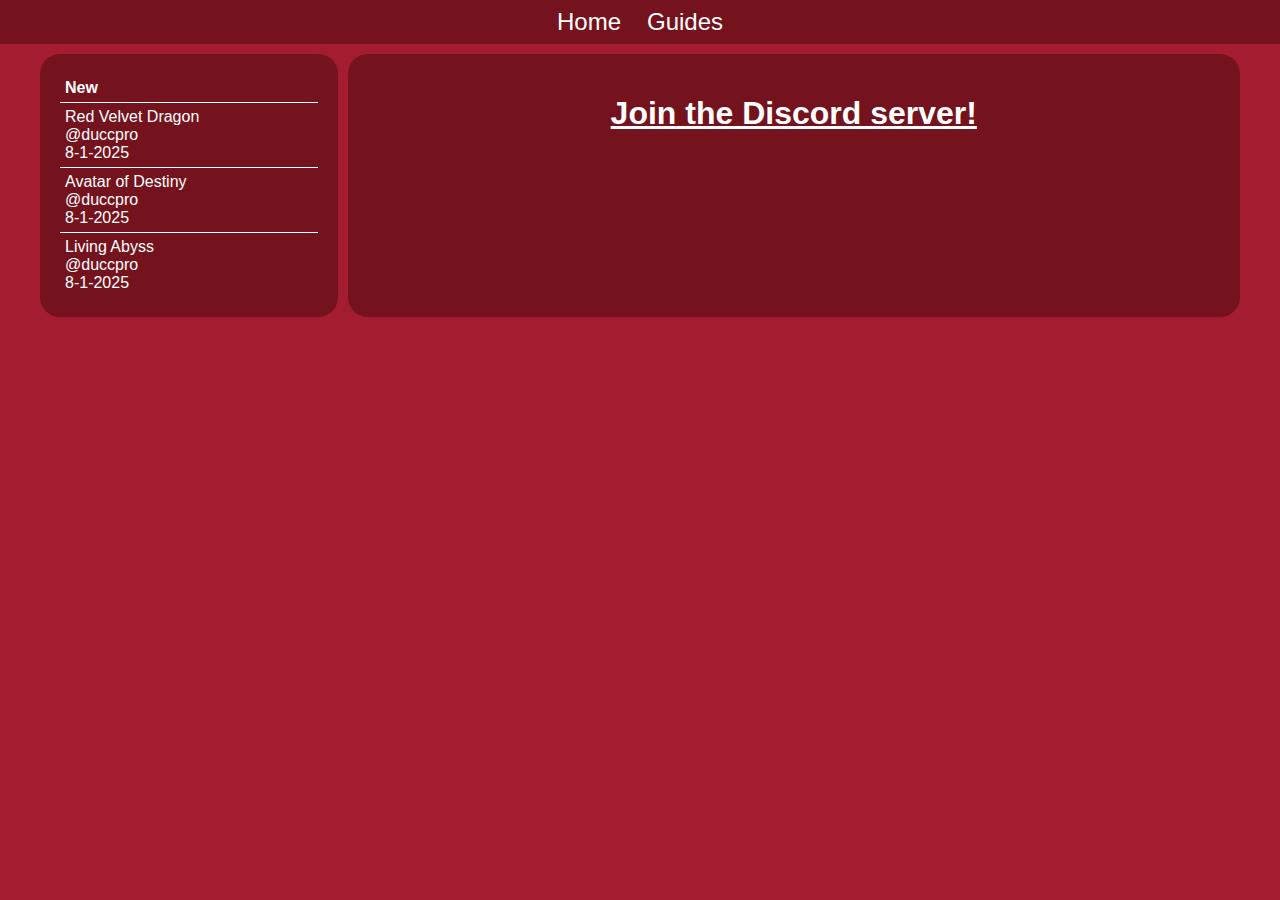
<file: index.html>
<html>
<head>
	<title> TheoryCrafters </title>
	<link rel="stylesheet" href="style.css">
</head>
<body>

<nav> 
	<a href="index.html"> Home </a>
	<a href="guidelist.html"> Guides </a>
</nav>

<main>
	<div class="index">
		<div>
			<table>
				<tr>
					<th> New </th>
				</tr>
				<tr onclick="location.href='guides/guide1.html'">
					<td> Red Velvet Dragon <br> @duccpro <br> 8-1-2025 </td>
				</tr>
				<tr onclick="location.href='guides/guide2.html'">
					<td> Avatar of Destiny <br> @duccpro <br> 8-1-2025 </td>
				</tr>
				<tr onclick="location.href='guides/guide3.html'">
					<td> Living Abyss <br> @duccpro <br> 8-1-2025 </td>
				</tr>
			</table>
		</div>
		<div>
			<h1> <a href="https://discord.com/invite/theorycrafters"> Join the Discord server!</a> </h1>
		</div>
	</div>
</main>

</body>
</html>
</file>
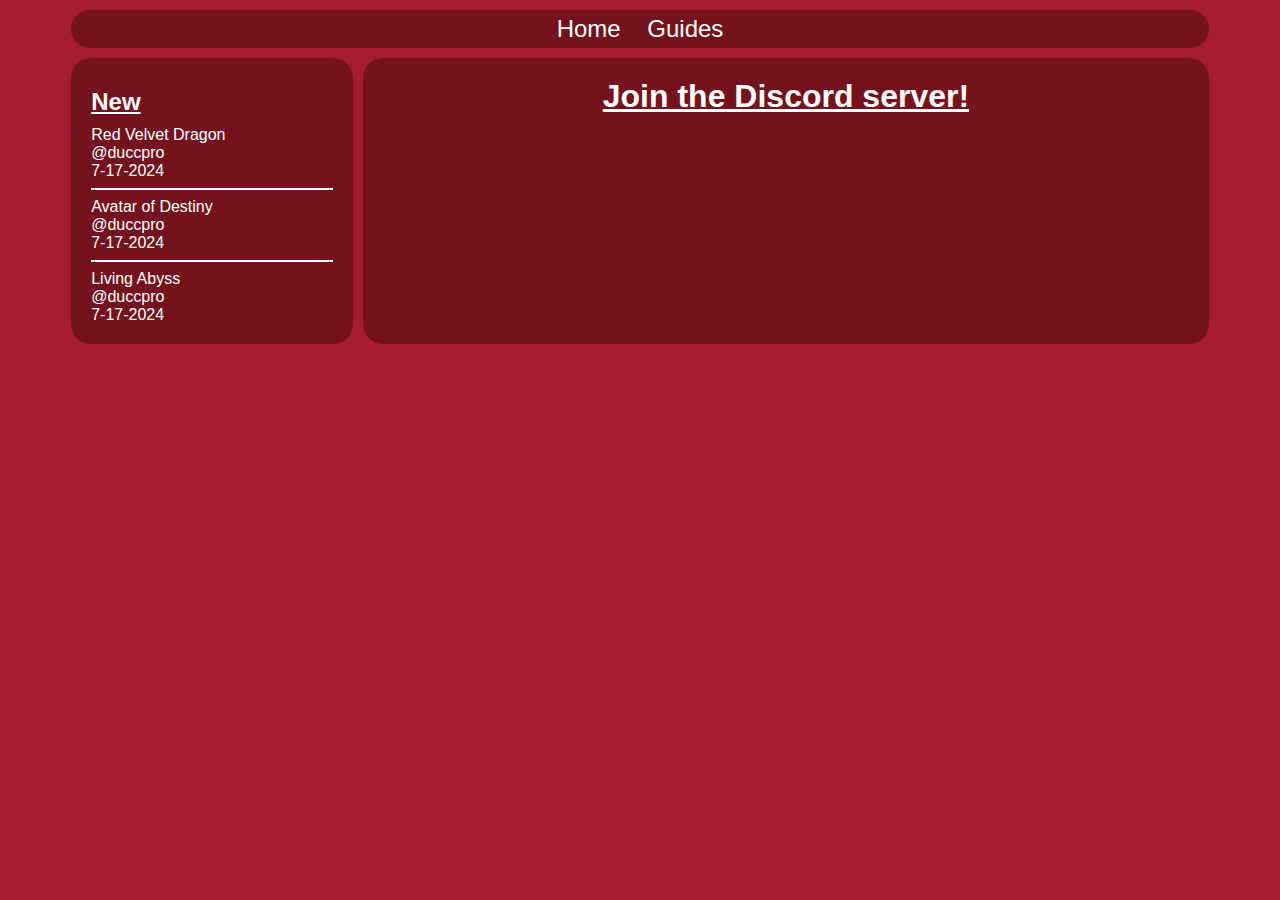
<file: TheoryCrafters/index.html>
<html>
	<title> TheoryCrafters </title>
	<link rel="stylesheet" href="style.css">
<head>
</head>
<body>

<nav> 
	<span> <a href="index.html"> Home </a> </span>
	<span> <a href="guides.html"> Guides </a> </span>
</nav>

<main>
	<section>
		<h2> New </h2>
		Red Velvet Dragon <br> @duccpro <br> 7-17-2024
		<hr>
		Avatar of Destiny <br> @duccpro <br> 7-17-2024
		<hr>
		Living Abyss <br> @duccpro <br> 7-17-2024
	</section>
	<section style="text-align: center">
		<h1> <a href="https://discord.com/invite/theorycrafters"> Join the Discord server!</a> </h1>
	</section>
</main>

</body>
</html>
</file>
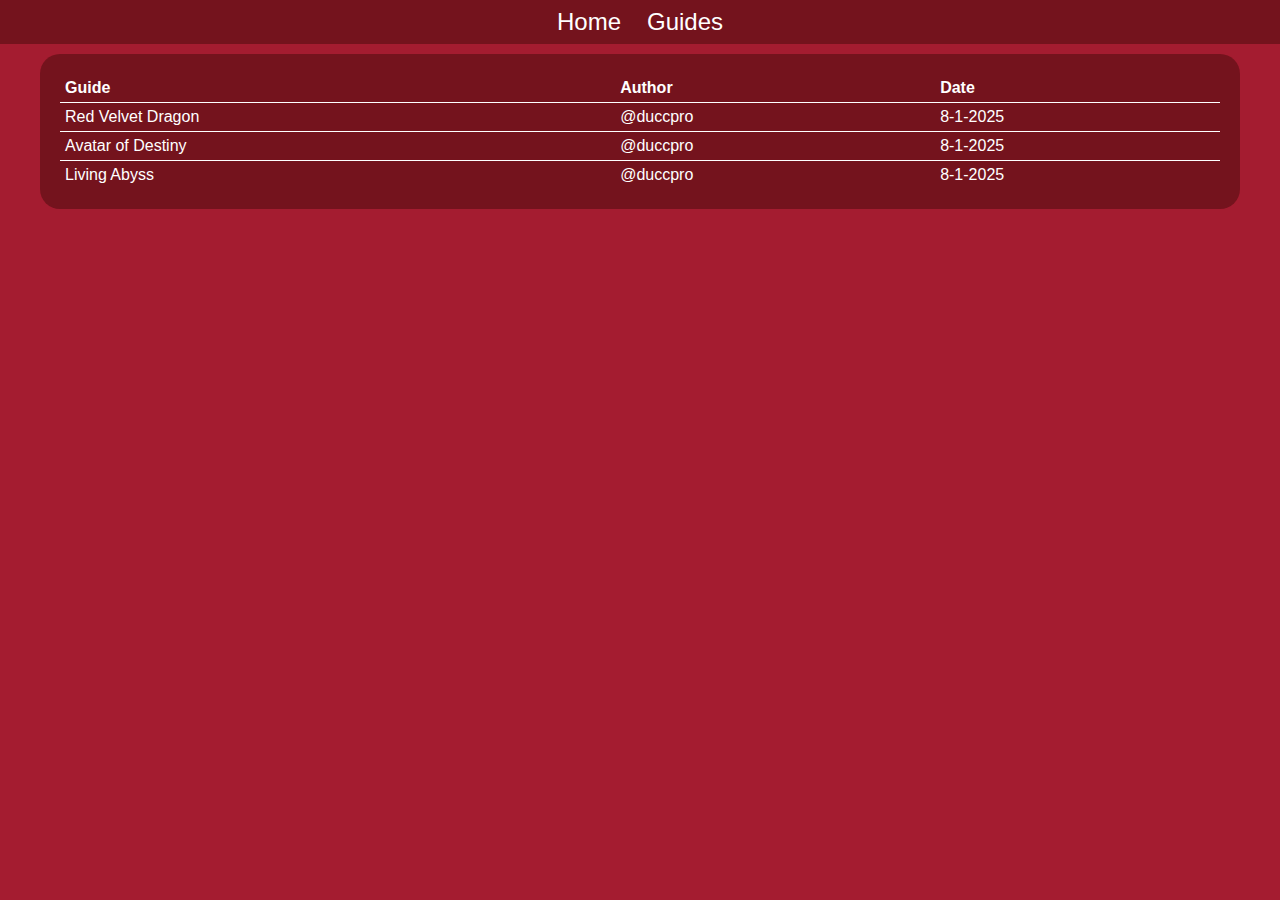
<file: guidelist.html>
<html>
<head>
	<title> TheoryCrafters </title>
	<link rel="stylesheet" href="style.css">
</head>
<body>

<nav> 
	<a href="index.html" class="nav"> Home </a>
	<a href="guidelist.html" class="nav"> Guides </a>
</nav>

<main> <section>
	<table>
		<tr>
			<th> Guide </th>
			<th> Author </th>
			<th> Date </th>
		</tr>
		<tr onclick="location.href='guides/guide1.html'">
			<td> Red Velvet Dragon </td>
			<td> @duccpro </td>
			<td> 8-1-2025 </td>
		</tr>
		<tr onclick="location.href='guides/guide2.html'">
			<td> Avatar of Destiny </td>
			<td> @duccpro </td>
			<td> 8-1-2025 </td>
		</tr>
		<tr onclick="location.href='guides/guide3.html'">
			<td> Living Abyss </td>
			<td> @duccpro </td>
			<td> 8-1-2025 </td>
		</tr>
	</table>
</section> </main>

</body>
</html>
</file>
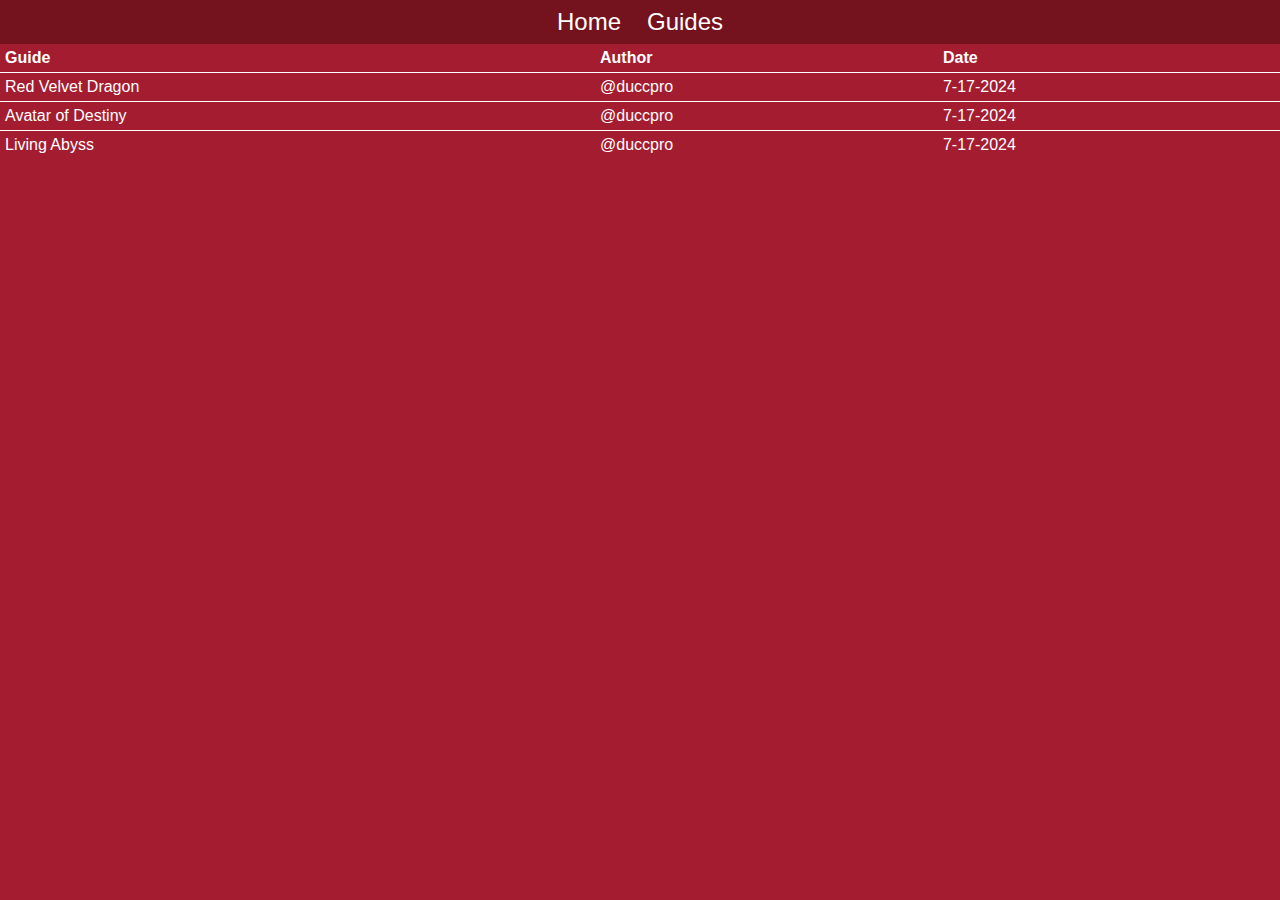
<file: guides.html>
<html>
	<title> TheoryCrafters </title>
	<link rel="stylesheet" href="style.css">
<head>
</head>
<body>

<nav> 
	<a href="index.html" class="nav"> Home </a>
	<a href="guides.html" class="nav"> Guides </a>
</nav>

<article>
	<table>
		<tr>
			<th> Guide </th>
			<th> Author </th>
			<th> Date </th>
		</tr>
		<tr onclick="location.href='guides/guide1.html'">
			<td> Red Velvet Dragon </td>
			<td> @duccpro </td>
			<td> 7-17-2024 </td>
		</tr>
		<tr onclick="location.href='guides/guide2.html'">
			<td> Avatar of Destiny </td>
			<td> @duccpro </td>
			<td> 7-17-2024 </td>
		</tr onclick="location.href='guides/guide3.html'">
		<tr>
			<td> Living Abyss </td>
			<td> @duccpro </td>
			<td> 7-17-2024 </td>
		</tr>
	</table>
</article>

</body>
</html>
</file>
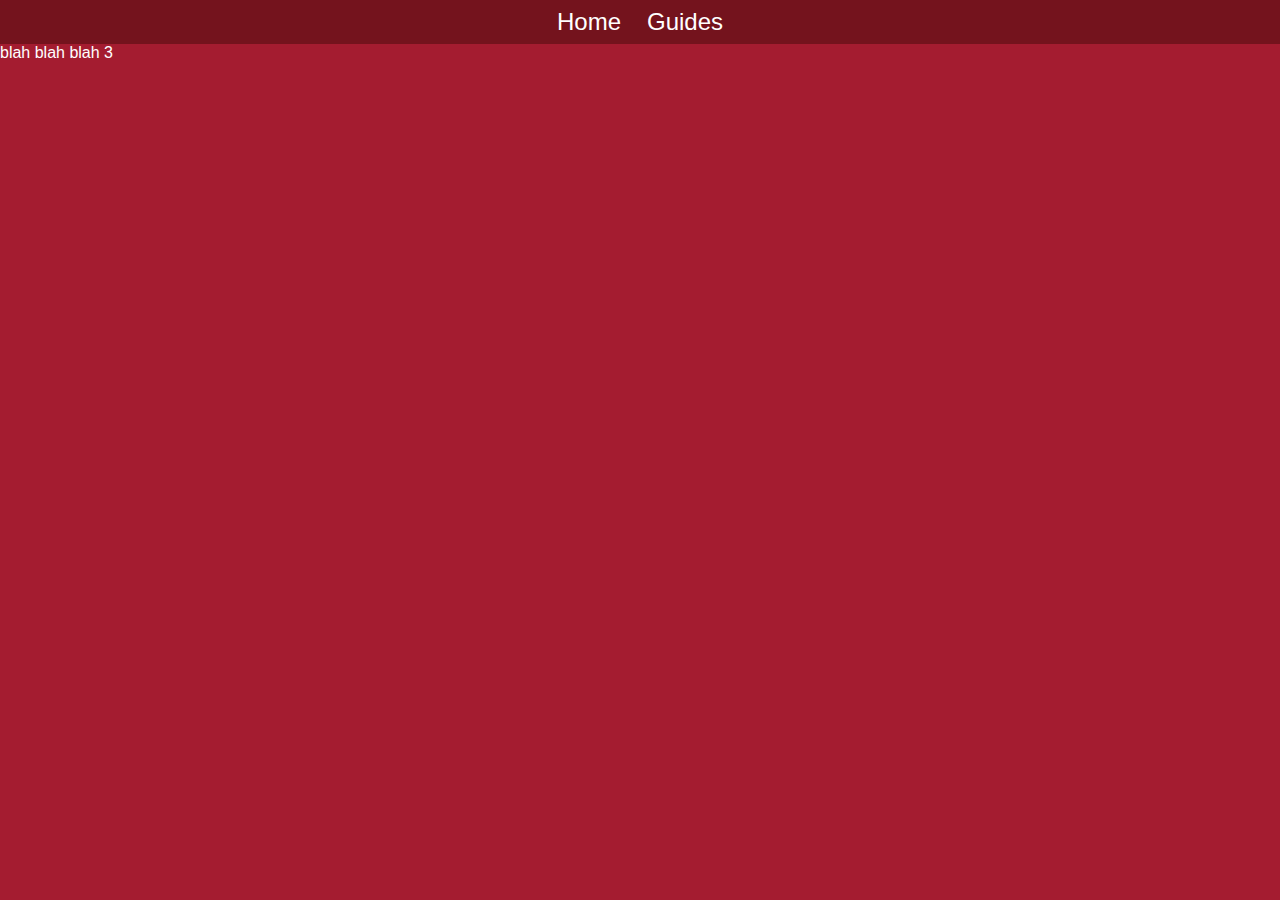
<file: guides/guide2.html>
<html>
<head>
	<title> TheoryCrafters </title>
	<link rel="stylesheet" href="../style.css">
</head>
<body>

<nav> 
	<a href="../index.html" class="nav"> Home </a>
	<a href="../guidelist.html" class="nav"> Guides </a>
</nav>

<article>
	blah blah blah 3
</article>

</body>
</html>
</file>
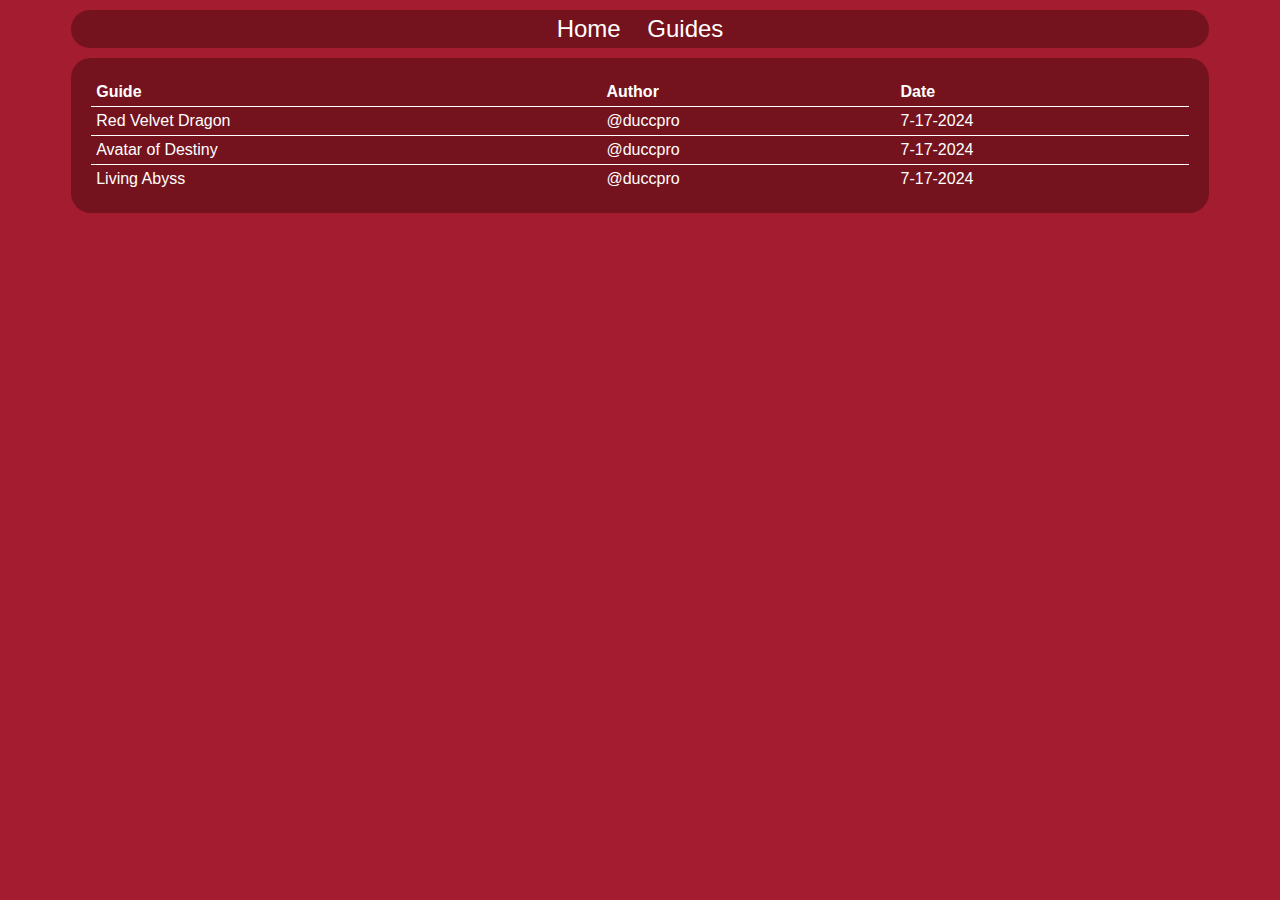
<file: TheoryCrafters/guides.html>
<html>
	<title> TheoryCrafters </title>
	<link rel="stylesheet" href="style.css">
<head>
</head>
<body>

<nav> 
	<span> <a href="index.html"> Home </a> </span>
	<span> <a href="guides.html"> Guides </a> </span>
</nav>

<article>
	<table>
		<tr>
			<th> Guide </th>
			<th> Author </th>
			<th> Date </th>
		</tr>
		<tr>
			<td> Red Velvet Dragon </th>
			<td> @duccpro </th>
			<td> 7-17-2024 </th>
		</tr>
		<tr>
			<td> Avatar of Destiny </th>
			<td> @duccpro </th>
			<td> 7-17-2024 </th>
		</tr>
		<tr>
			<td> Living Abyss </th>
			<td> @duccpro </th>
			<td> 7-17-2024 </th>
		</tr>
</article>

</body>
</html>
</file>
<file: style.css>
body {
	margin: 0;
	background-color: #A41C30;
	font-family: lexend, sans-serif;
	color: white
}

nav {
	position: sticky;
	top: 0;
	display: flex;
	justify-content: center;
	gap: 10px;
	background-color: #74131D;
	font-size: 1.5rem;
}

nav a {
	padding: 0.5rem;
	transition: background-color 0.25s ease;
}

nav a:hover {
	background-color: #00000033;
}

main {
	padding: 10px;
	max-width: 1200px;
	margin: auto;
}

.index {
	display: grid;
	grid-template-columns: 1fr 3fr;
	gap: 10px;
}

.index div {
	padding: 20px;
	background-color: #74131D;
	border-radius: 20px;
}

section {
	background-color: #74131D;
	border-radius: 20px;
	padding: 20px;
}

a {
	color: white;
	text-decoration: none;
}

h1 {
	text-decoration: underline;
	text-align: center
}

h2 {
	text-align: center
}

table{
	width: 100%;
	text-align: left;
	border-collapse: collapse;
}

tr:not(:first-child) {
	border-top: 1px solid white;
	transition: background-color 0.25s ease;
}

tr:not(:first-child):hover {
	background-color: #00000033;
	cursor: pointer;
}

th, td {
	padding: 5px;
}

.treasures {
	display: flex;
	gap: 10px;
	max-width: 200px;
	width: 100%;
	margin: 20px auto;
}

.treasures img, .treasures div {
	position: relative;
	width: calc(33.33% - 10px);
}

.treasures div img {
	position: absolute;
	width: 100%;
}

.treasures div img:nth-child(2) {
	opacity: 0;
	animation: fadeInOut 5s infinite;
	animation-timing-function: ease-in-out;
}

@keyframes fadeInOut {
	from { opacity: 0; }
	50%  { opacity: 1; }
	to   { opacity: 0; }
}

.icons {
    display: flex;
    gap: 10px;
    max-width: 750px;
    margin: auto;
}

.icons label {
    cursor: pointer;
	width: 20%;
}

.icons img {
    object-fit: cover;
	width: 100%;
	transition: transform 0.25s ease;
}

.icons img:hover {
    transform: scale(1.05);
}

.icon-radio, .text{
    display: none;
}

.req {
    margin: auto;
    text-align: left;
	max-width: 750px;
}

.icon-radio:nth-of-type(1):checked ~ .req .text:nth-of-type(1),
.icon-radio:nth-of-type(2):checked ~ .req .text:nth-of-type(2),
.icon-radio:nth-of-type(3):checked ~ .req .text:nth-of-type(3),
.icon-radio:nth-of-type(4):checked ~ .req .text:nth-of-type(4),
.icon-radio:nth-of-type(5):checked ~ .req .text:nth-of-type(5) {
    display: block;
}

.icon-radio:checked ~ .req .default {
    display: none;
}

.gear {
	display: flex;
	gap: 10px;
	height: 150px;
}

.set {
	background-color: #47151A;
	border-radius: 10px;
	padding: 10px;
	display: flex;
	gap: 10px;
}

.set div {
	position: relative;
}

.set span {
	position: absolute;
	font-weight: bold;
}

.set p {
	position: absolute;
	top: 50%;
	left: 50%;
	transform: translate(-50%, -50%);
	text-align: center;
	text-shadow:
		-1px -1px 0 black,
		 1px -1px 0 black,
		-1px  1px 0 black,
		 1px  1px 0 black;
	z-index: 2;
	width: 100%;
	margin: 0px;
	font-weight: bold;
}

.set img:not(.top1):not(.top2):not(.top3):not(.top4):not(.top5) {
	height: 100%;
}

.top1 {
	position: absolute;
	height: 54px;
	top: 10px;
	left: 44px;
	transform: rotate(0deg);
}

.top2 {
	position: absolute;
	height: 54px;
	top: 29px;
	left: 16px;
	transform: rotate(288deg);
}

.top3 {
	position: absolute;
	height: 54px;
	top: 29px;
	left: 72px;
	transform: rotate(72deg);
}

.top4 {
	position: absolute;
	height: 54px;
	top: 61px;
	left: 27px;
	transform: rotate(216deg);
}

.top5 {
	position: absolute;
	height: 54px;
	top: 61px;
	left: 61px;
	transform: rotate(144deg);
}
</file>
<file: TheoryCrafters/style.css>
body {
	background-color: #A41C30;
	font-family: lexend, sans-serif;
	color: white
}

nav {
	box-sizing: border-box;
	background-color: #74131D;
	border-radius: 20px;
	position: sticky;
	top: 10px;
	width: 90%;
	margin: 10px auto;
	padding: 5px;
	text-align: center;
	font-size: 24;
}

span {
	margin: 10px;
}

main {
	box-sizing: border-box;
	display: grid;
	grid-template-columns: 1fr 3fr;
	gap: 10px;
	width: 90%;
	margin: 0 auto;
}

section {
	background-color: #74131D;
	border-radius: 20px;
	padding: 20px;
}

article {
	box-sizing: border-box;
	background-color: #74131D;
	border-radius: 20px;
	padding: 20px;
	width: 90%;
	margin: 0px auto;
}

a {
	color: white;
	text-decoration: none;
}

hr {
	border: 1px solid white;
}

h1 {
	margin: 0;
	text-decoration: underline;
}

h2 {
	margin: 10px 0;
	text-decoration: underline;
}

table{
	width: 100%;
	text-align: left;
	border-collapse: collapse;
}

tr {
	border-bottom: 1px solid white;
}

tr:last-child {
	border-bottom: none;
}

th, td {
	padding: 5px;
}
</file>
